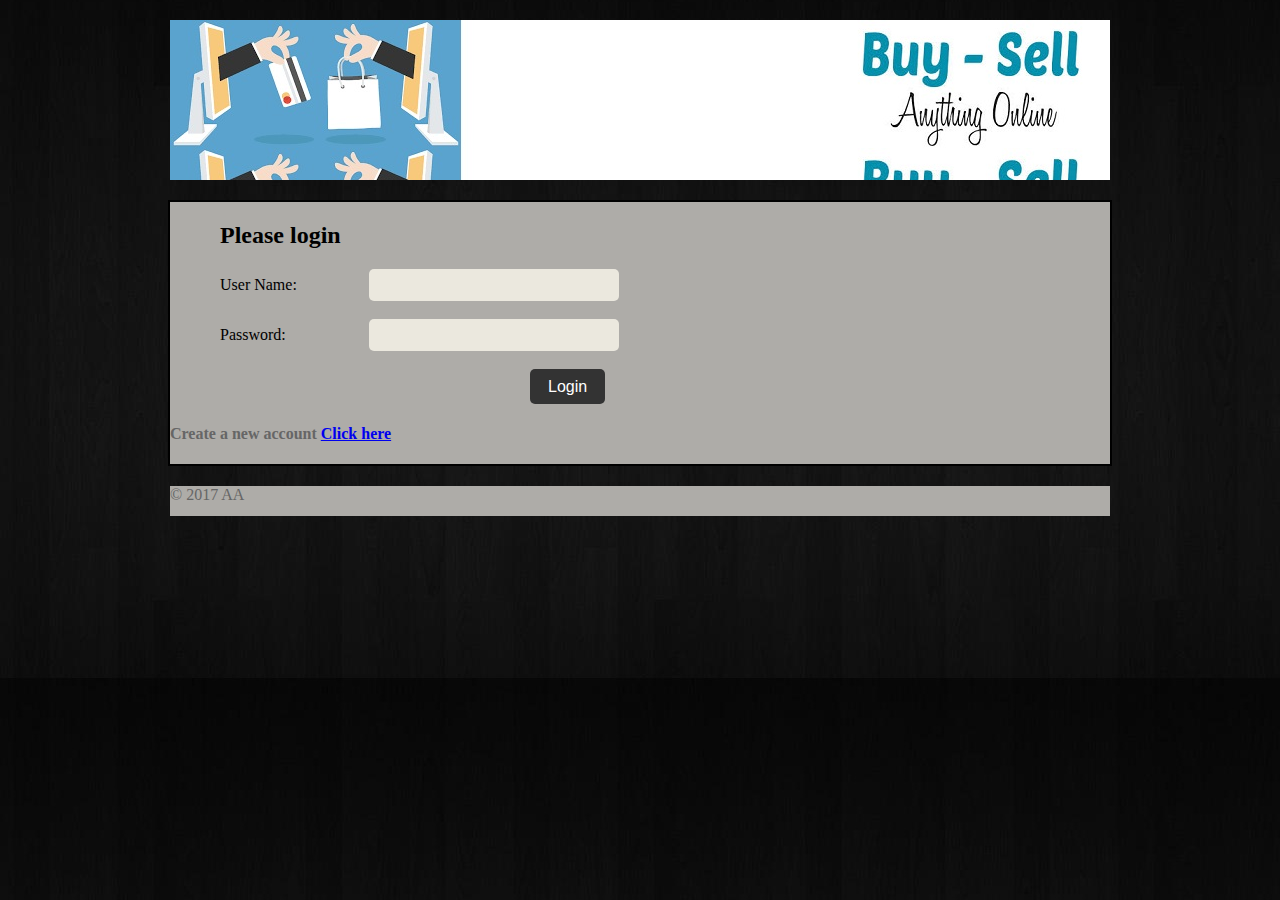
<file: week1-rips/index.html>
<!DOCTYPE HTML>
<html lang="en-US">
    <head>
        <meta charset="UTF-8">
        <meta http-equiv="refresh" content="0; url=./LoginPage/Login.html">
        <script type="text/javascript">
            window.location.href = "./LoginPage/Login.html"
        </script>
        <title>Page Redirection</title>
    </head>
    <body>
        <!-- Note: don't tell people to `click` the link, just tell them that it is a link. -->
        If you are not redirected automatically, follow this <a href='./LoginPage/Login.html'>link to example</a>.
    </body>
</html>
</file>
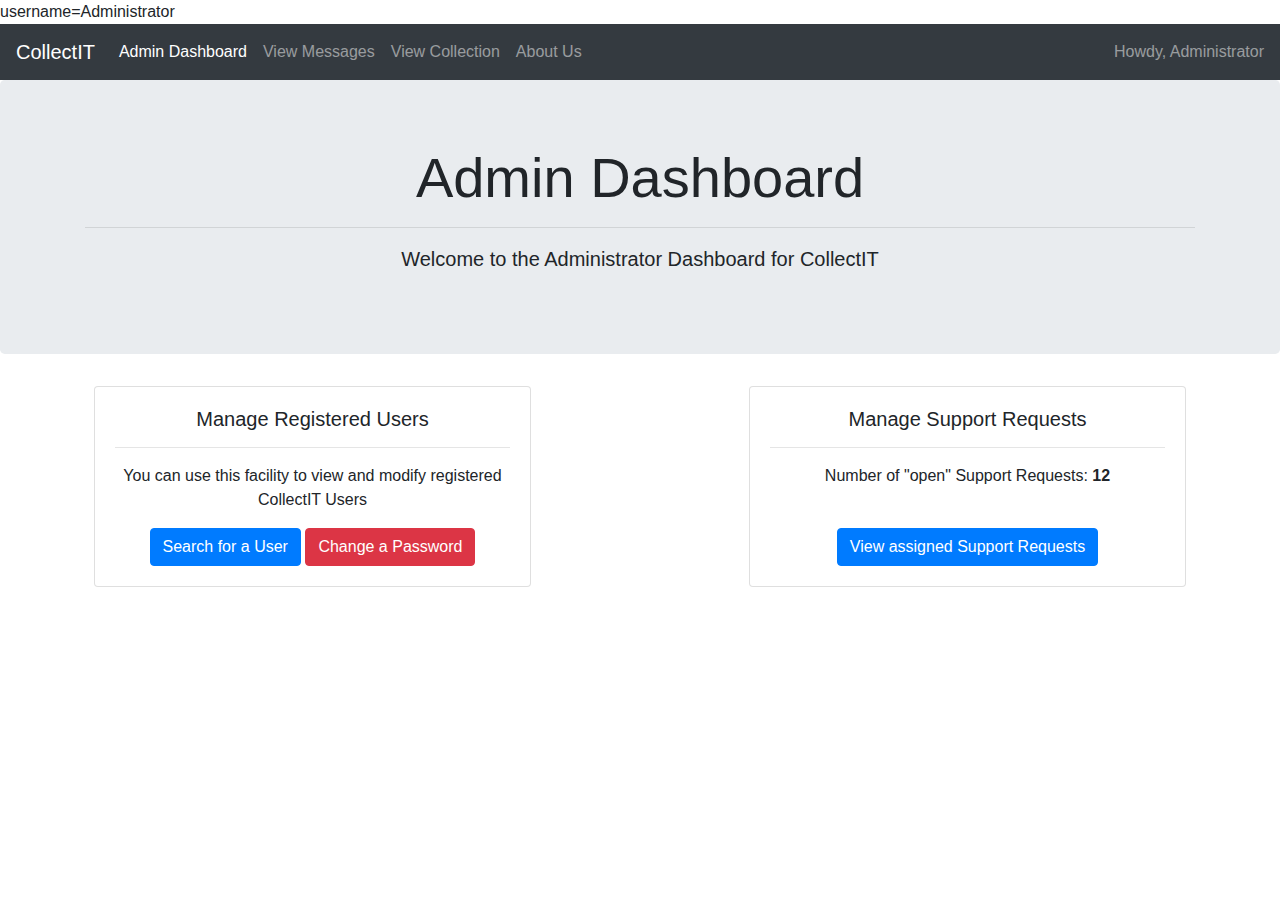
<file: Vulnerability Demos/Cookie Stealer/index.html>
<!doctype html>
<html lang="en">
  <head>
    <!-- Required meta tags -->

    <!-- ' or ''=' -->
    <meta charset="utf-8">
    <meta name="viewport" content="width=device-width, initial-scale=1, shrink-to-fit=no">

    <!-- Bootstrap CSS -->
    <link rel="stylesheet" href="https://stackpath.bootstrapcdn.com/bootstrap/4.3.1/css/bootstrap.min.css" integrity="sha384-ggOyR0iXCbMQv3Xipma34MD+dH/1fQ784/j6cY/iJTQUOhcWr7x9JvoRxT2MZw1T" crossorigin="anonymous">

    <link href="style.css" type="text/css" rel = "stylesheet"/>

<script type="text/javascript">
document.cookie = "username=Administrator";
document.write(document.cookie);
</script>

    <title>Hello, world!</title>
  </head>
  <body>

  
<nav class="navbar navbar-expand-lg navbar-dark bg-dark">
  <a class="navbar-brand" href="#">CollectIT</a>
  <button class="navbar-toggler" type="button" data-toggle="collapse" data-target="#navbarText" aria-controls="navbarText" aria-expanded="false" aria-label="Toggle navigation">
    <span class="navbar-toggler-icon"></span>
  </button>
  <div class="collapse navbar-collapse" id="navbarText">
    <ul class="navbar-nav mr-auto">
      <li class="nav-item active">
        <a class="nav-link" href="#">Admin Dashboard</a>
      </li>
      <li class="nav-item">
        <a class="nav-link" href="#">View Messages</a>
      </li>
      <li class="nav-item">
        <a class="nav-link" href="#">View Collection</a>
      </li>
      <li class="nav-item">
        <a class="nav-link" href="#">About Us</a>
      </li>
    </ul>
    <span class="navbar-text">
      Howdy, Administrator
    </span>
  </div>
</nav>
        
      
    <div class="jumbotron">
        <div class="container">
            <h1 class="display-4">Admin Dashboard</h1>
            <hr>
            <p class="lead">Welcome to the Administrator Dashboard for <b>CollectIT</b></p>
        </div>
    </div>
    
<div class="row">
  <div class="col-sm-6">
    <div class="card mx-auto">
      <div class="card-body">
        <h5 class="card-title">Manage Registered Users</h5>
        <hr>
        <p class="card-text">You can use this facility to view and modify registered CollectIT Users</p>
        <a href="#" class="btn btn-primary">Search for a User</a>
        <a href="#" class="btn btn-danger">Change a Password</a>
      </div>
    </div>
  </div>
  <div class="col-sm-6">
    <div class="card mx-auto">
      <div class="card-body">
        <h5 class="card-title">Manage Support Requests</h5>
        <hr>
        <p class="card-text">Number of "open" Support Requests: <b>12</b></p><br>
        <a href="#" class="btn btn-primary">View assigned Support Requests</a>
      </div>
    </div>
  </div>
</div>

      
    </body>
</html>
</file>
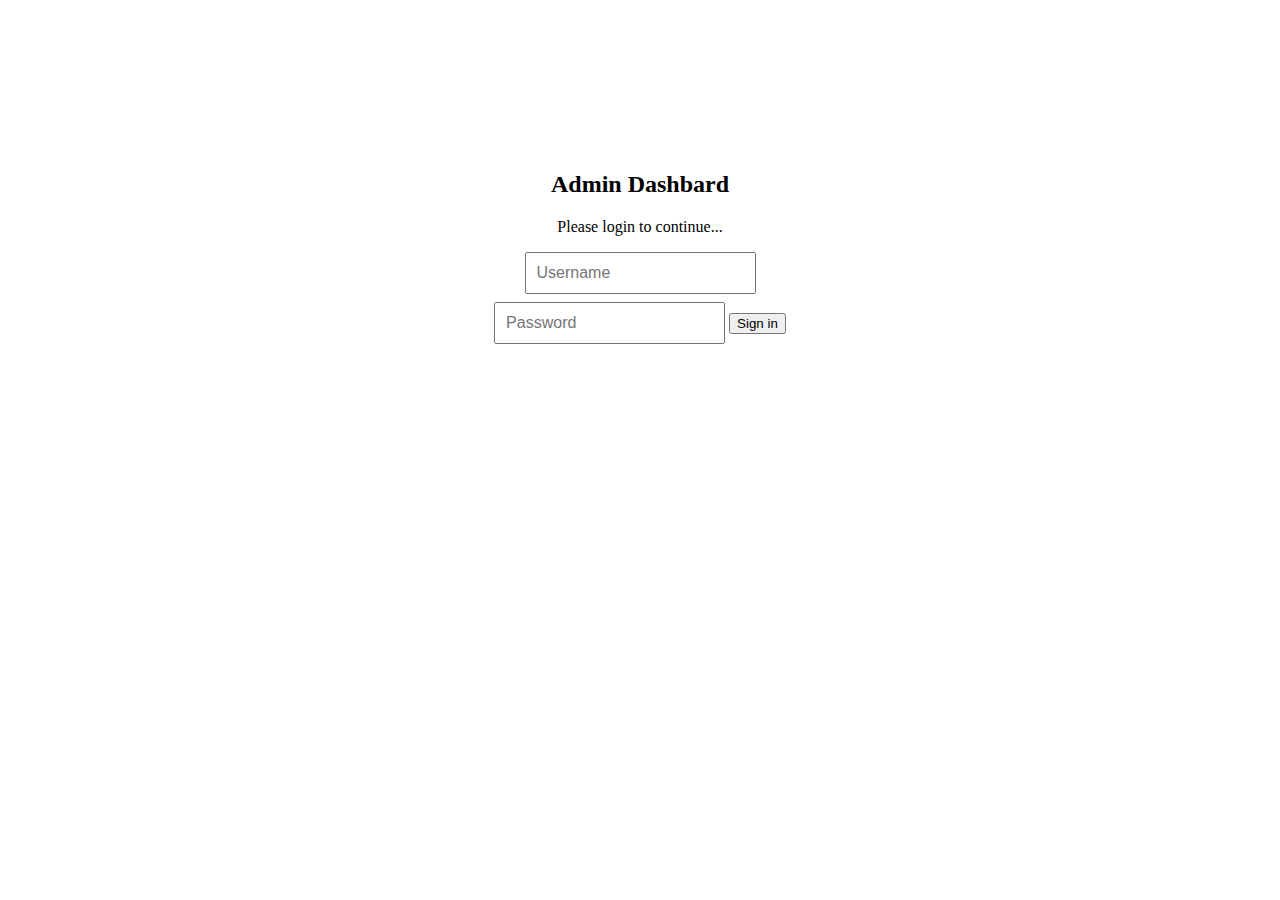
<file: Vulnerability Demos/SQL Injection/index.html>
<html>
<head>

<title> CollectIT Admin Login </title>

<link href="./css/adminlogin.css" type="text/css" rel = "stylesheet"/>

	<!-- Bootstrap Library -->
 <link href="https://stackpath.bootstrapcdn.com/bootstrap/4.1.1/css/bootstrap.min.css" rel="stylesheet" integrity="sha384-WskhaSGFgHYWDcbwN70/dfYBj47jz9qbsMId/iRN3ewGhXQFZCSftd1LZCfmhktB" crossorigin="anonymous" >

</head>

  <body>

  <form class="signin-form" action="loginObject.php" method="post">
  <h2>Admin Dashbard</h2>
  <p>Please login to continue...</p>
  <input type="text" id="username" name="username" class="form-control" placeholder="Username" required="yes">
  <input type="password" id="password" name="password" class="form-control" placeholder="Password" required="yes">

  </div>
  <button class="btn btn-lg btn-info btn-block" type="submit">Sign in</button>
</form>

</body>
</html>
</file>
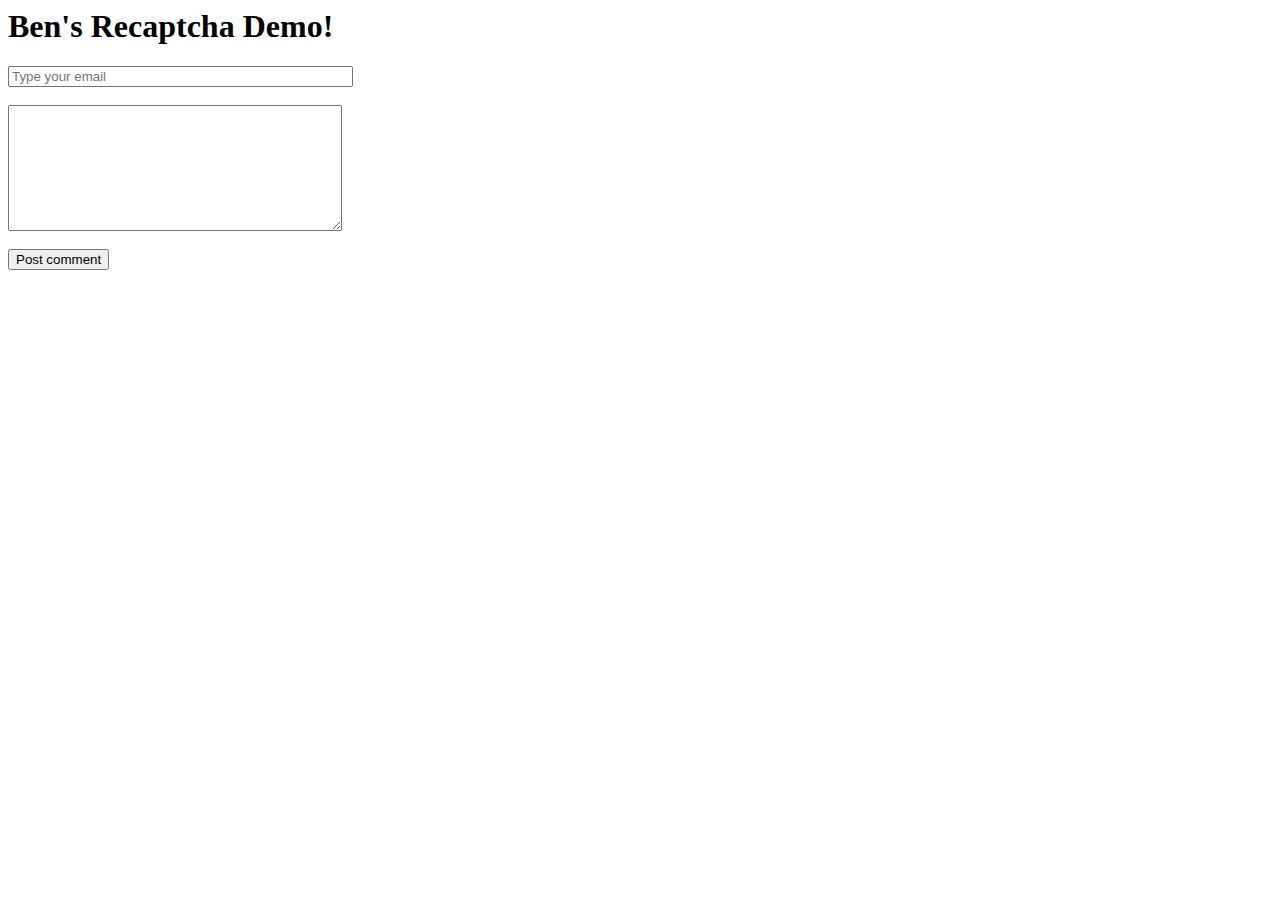
<file: week3-oauth-captcha/RECaptcha/index.html>
<html>
  <head>
    <title>Google recapcha v3 demo - Codeforgeek</title>
    <script src="https://ajax.googleapis.com/ajax/libs/jquery/3.3.1/jquery.min.js"></script>
      <script src="https://www.google.com/recaptcha/api.js?render=6LcseLwUAAAAADrvCJJMRbuBJRhJDijcRqbFsseM"></script>

  </head>
  <body>
    <h1>Ben's Recaptcha Demo!</h1>
    <form id="comment_form" action="form.php" method="post" >
      <input type="email" name="email" placeholder="Type your email" size="40"><br><br>
      <textarea name="comment" rows="8" cols="39"></textarea><br><br>
      <input type="submit" name="submit" value="Post comment"><br><br>
    </form>
      <script>
       // when form is submit
    $('#comment_form').submit(function() {
        // we stoped it
        event.preventDefault();
        var email = $('#email').val();
        var comment = $("#comment").val();
        // needs for recaptacha ready
        grecaptcha.ready(function() {
            // do request for recaptcha token
            // response is promise with passed token
            grecaptcha.execute('6LcseLwUAAAAADrvCJJMRbuBJRhJDijcRqbFsseM', {action: 'create_comment'}).then(function(token) {
                // add token to form
                $('#comment_form').prepend('<input type="hidden" name="g-recaptcha-response" value="' + token + '">');
                    $.post("form.php",{email: email, comment: comment, token: token}, function(result) {
                            console.log(result);
                            if(result.success) {
                                    alert('Thanks for posting comment.')
                            } else {
                                    alert('You are spammer ! Get the @$%K out.')
                            }
                    });
            });;
        });
  });
  </script>
  </body>
</html>
</file>
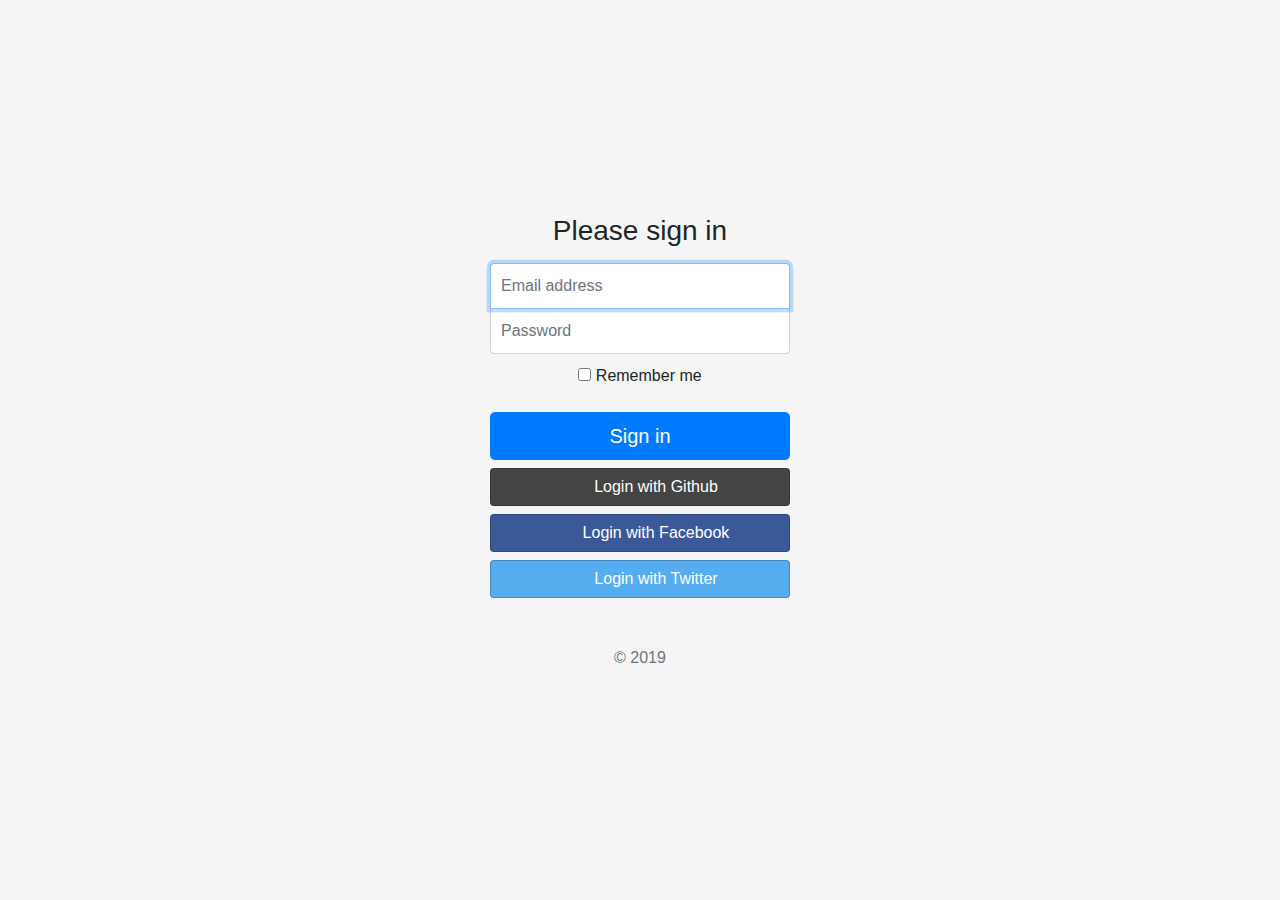
<file: week3-oauth-captcha/Test Website/index.html>
<!DOCTYPE html>
<!-- saved from url=(0051)https://getbootstrap.com/docs/4.0/examples/sign-in/ -->
<html lang="en"><head><meta http-equiv="Content-Type" content="text/html; charset=UTF-8">

    <meta name="viewport" content="width=device-width, initial-scale=1, shrink-to-fit=no">
    <meta name="description" content="">
    <meta name="author" content="">
    <link rel="icon" href="https://getbootstrap.com/docs/4.0/assets/img/favicons/favicon.ico">

    <title>Admin Dashboard!</title>

    <link rel="canonical" href="https://getbootstrap.com/docs/4.0/examples/sign-in/">

    <script src="https://www.google.com/recaptcha/api.js" async defer></script>

    <!-- Bootstrap core CSS -->
    <link href="./include/bootstrap.min.css" rel="stylesheet">
    <link href="./include/bootstrap-social.css" rel="stylesheet">

    <link href="./include/fontawesome-webfont.svg">

    <!-- Custom styles for this template -->
    <link href="./include/signin.css" rel="stylesheet">
  </head>

  <div id="fb-root"></div>
<script async defer crossorigin="anonymous" src="https://connect.facebook.net/en_US/sdk.js#xfbml=1&version=v4.0"></script>


  <body class="text-center">
    <form class="form-signin" _lpchecked="1">
    <!--  <img class="mb-4" src="./include/bootstrap-solid.svg" alt="" width="72" height="72"> -->
      <h1 class="h3 mb-3 font-weight-normal">Please sign in</h1>
      <label for="inputEmail" class="sr-only">Email address</label>
      <input type="email" id="inputEmail" class="form-control" placeholder="Email address" required="" autofocus="" autocomplete="off">
      <label for="inputPassword" class="sr-only">Password</label>
      <input type="password" id="inputPassword" class="form-control" placeholder="Password" required="" autocomplete="off">
      <div class="checkbox mb-3">
              <div class="g-recaptcha" data-sitekey="6Ldsh7wUAAAAABeOlCAzVsVj7qbj2I1EW335kTdH"></div>
        <label>
          <input type="checkbox" value="remember-me"> Remember me
        </label>
      </div>
      <button class="btn btn-lg btn-primary btn-block" type="submit">Sign in</button>
      <a id="github-button" class="btn btn-block btn-social btn-github" style="text-align: center;" href="https://github.com/login/oauth/authorize?client_id=74702be449780f4bce1d&redirect_uri=http://localhost:8080/oauth/redirect">Login with Github</a>
      <a id="facebook-button" class="btn btn-block btn-social btn-facebook" style="text-align: center;" href="https://github.com/login/oauth/authorize?client_id=74702be449780f4bce1d&redirect_uri=http://localhost:8080/oauth/redirect">Login with Facebook</a>
      <a id="twitter-button" class="btn btn-block btn-social btn-twitter" style="text-align: center;" href="https://github.com/login/oauth/authorize?client_id=74702be449780f4bce1d&redirect_uri=http://localhost:8080/oauth/redirect">Login with Twitter</a>

      <p class="mt-5 mb-3 text-muted">© 2019</p>
    </form>


</body></html>
</file>
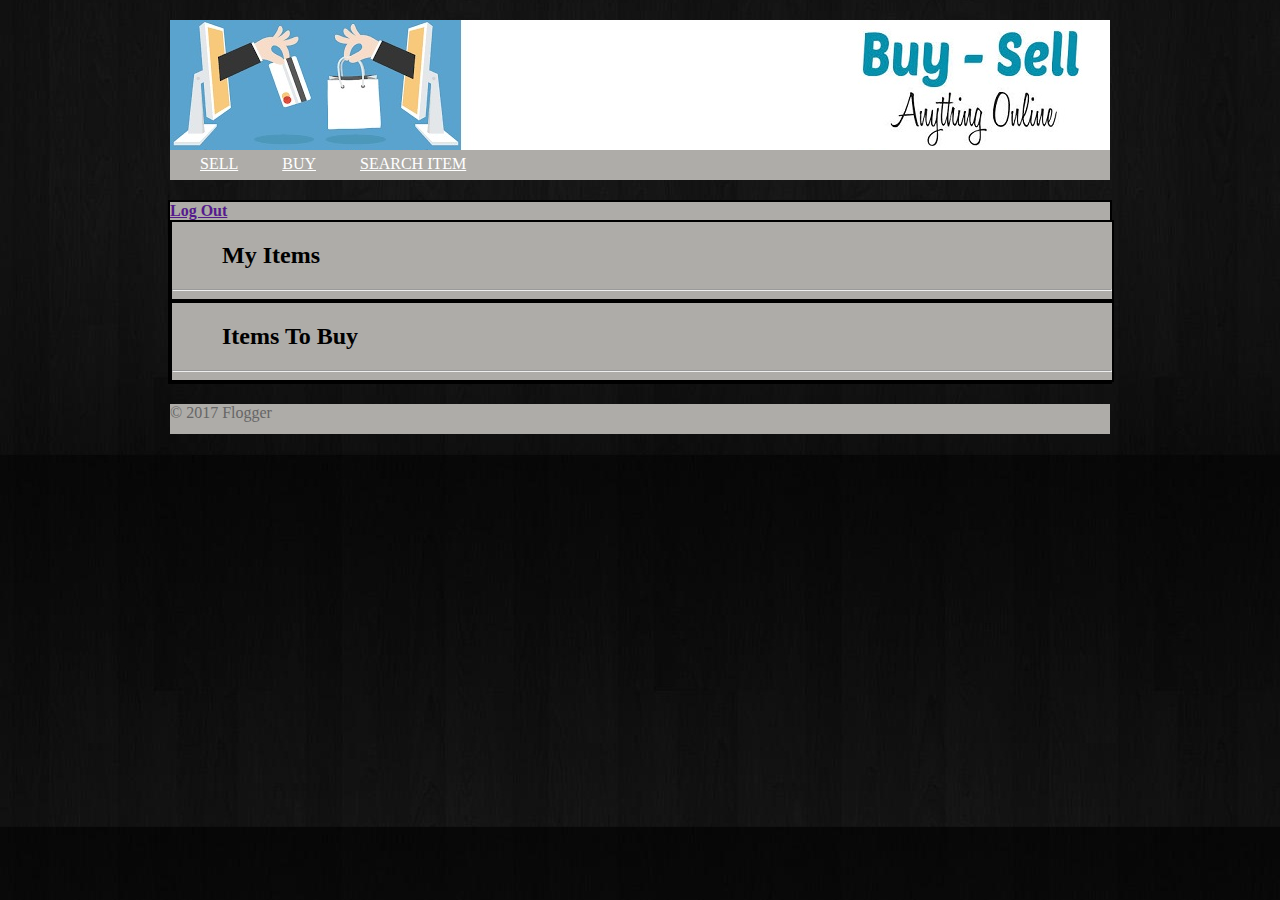
<file: week1-rips/BuyItemPage/BuyItem.html>
<!DOCTYPE html>
<html>
	<head>
		<meta charset="utf-8">
		<title> Flogger - Buy and sell your Item Online - Registration </title>
    	<link href="../css/styles.css" type="text/css" rel = "stylesheet"/>
		
		<script
		  src="http://code.jquery.com/jquery-3.3.1.js"
		  integrity="sha256-2Kok7MbOyxpgUVvAk/HJ2jigOSYS2auK4Pfzbm7uH60="
		  crossorigin="anonymous"></script>

	</head>
	<body>
		
			<header>
				
				<nav>
					<ul>
						<li><a href="../SellItemPage/SellItem.html">SELL</a></li>
						<li><a href="../BuyItemPage/BuyItem.html">BUY</a></li>
						<li><a href="../SearchItemPage/SearchItemDAO.php">SEARCH ITEM</a></li>
					</ul>
				</nav>
			</header>
			<section>
				<div id="divMessage"></div>
				<form id="formSellItem" >
					<strong id="linkLogout"><a href="">Log Out</a></strong>
				
					<section id="myItems">
						<h2> My Items </h2> <hr>
					</section>

					<section id="itemsToBuy">
						<h2> Items To Buy </h2> <hr>
					</section>
					
				</form>  
			</section>
			
			<footer>
				&copy; 2017 Flogger
			</footer>
			
			<script src="./BuyItem.js"></script>
			
	</body>
</html>
</file>
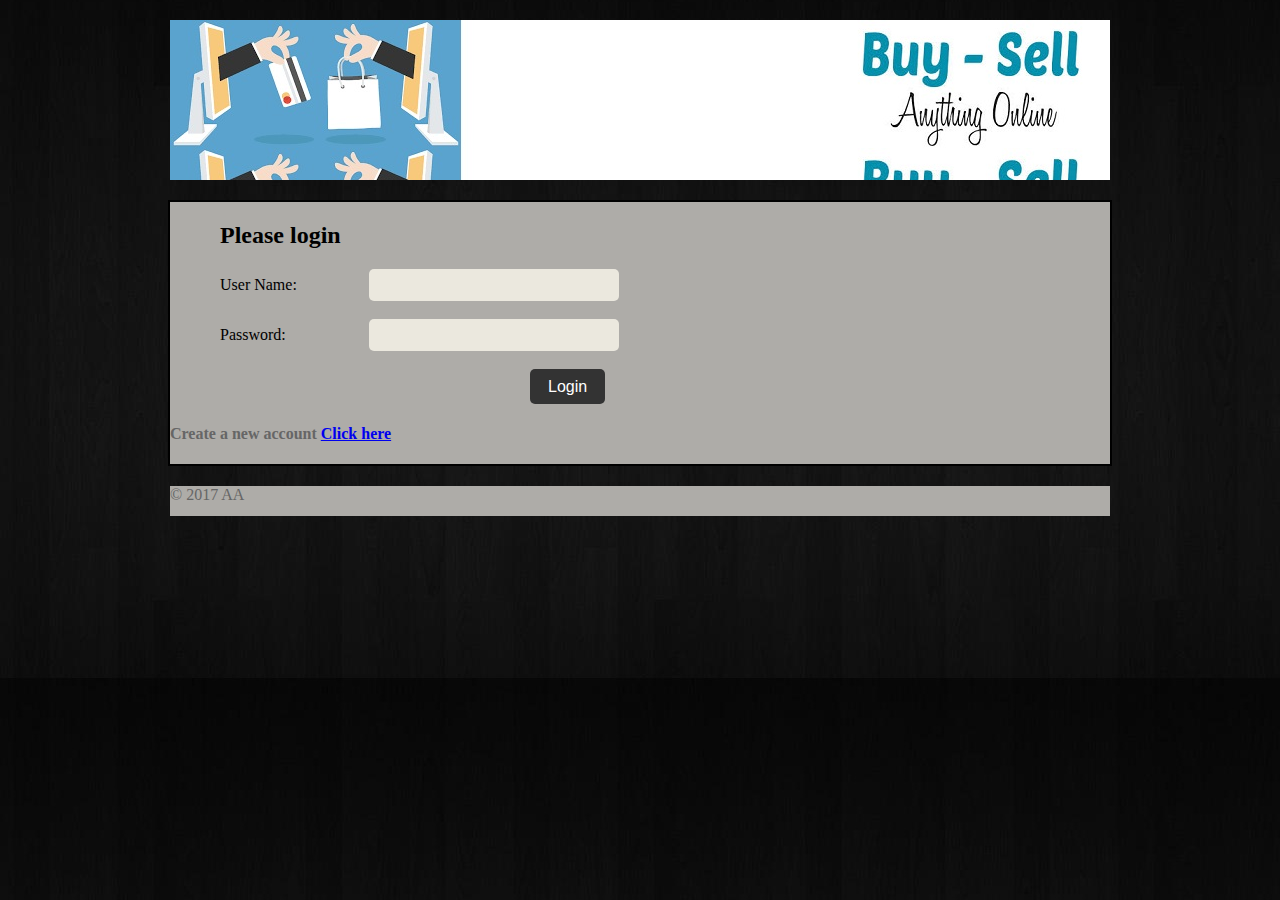
<file: week1-rips/LoginPage/Login.html>
<html>

	<head>
		<meta charset="utf-8">
		<title> Marking Online - Login </title>
		<link href="../css/styles.css" type="text/css" rel = "stylesheet"/>
		
		<script
			  src="https://code.jquery.com/jquery-3.3.1.js"
			  integrity="sha256-2Kok7MbOyxpgUVvAk/HJ2jigOSYS2auK4Pfzbm7uH60="
			  crossorigin="anonymous"></script>
			
	</head>

	<body>

		<!-- write comments when necessary!! -->
		<header>	
			
		</header>
		
		<section>
			<div id="divError"></div>
		
			<h2> Please login </h2>
			
			<form id="formUserLogin">
				<label> User Name: </label>
				<input type="text" id = "txtUserName" name = "userName" required="required"> <br> <br>
				
				<label> Password: </label>
				<input type="password" id = "txtPassword" name = "password" required="required"> <br><br> 
				
				<input type="submit" id = "btnLogin" value="Login">
				
			</form> 
			
			<h4> Create a new account <a href="../RegistrationPage/Registration.html">Click here</a> </h4>

		</section>
		
		<footer>
			&copy; 2017 AA
		</footer>
		
		<script src="./Login.js"></script>
	</body>

</html>
</file>
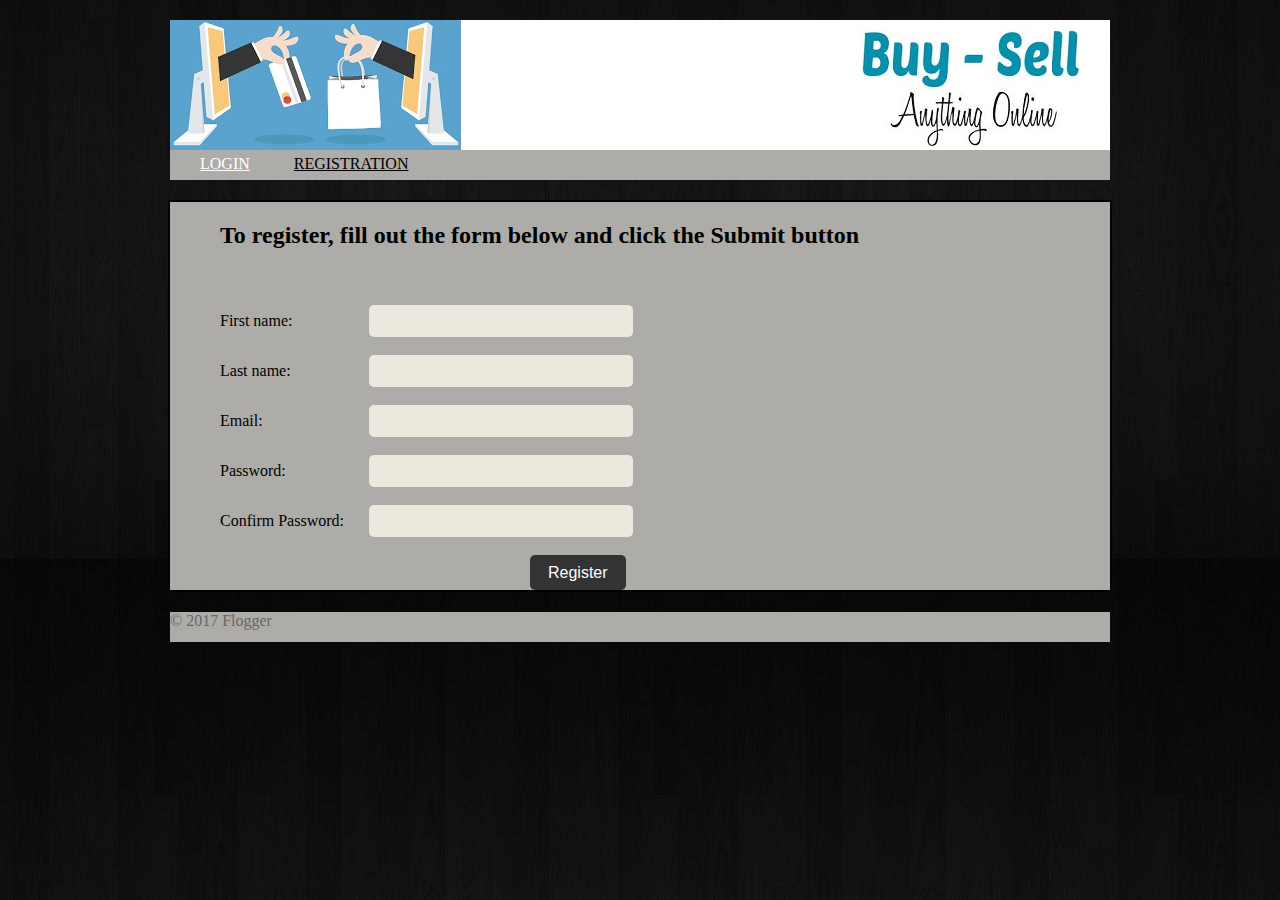
<file: week1-rips/RegistrationPage/Registration.html>
<!DOCTYPE html>
<html>
	<head>
		<meta charset="utf-8">
		<title> Flogger - Buy and sell your Item Online - Registration </title>
    	<link href="../css/styles.css" type="text/css" rel = "stylesheet"/>
		
		<script
		  src="http://code.jquery.com/jquery-3.3.1.js"
		  integrity="sha256-2Kok7MbOyxpgUVvAk/HJ2jigOSYS2auK4Pfzbm7uH60="
		  crossorigin="anonymous"></script>

	</head>
	<body>
		
			<header>
				
				<nav>
					<ul>
						<li><a href="../LoginPage/Login.html">LOGIN</a></li>
						<li><a href="../RegistrationPage/Registration.html" class="current">REGISTRATION</a></li>
						</a></li>
					</ul>
				</nav>
			</header>
			<section>
				<div id="divMessage"></div>
				<form id="formUserRegistration" >
				
					<h2> To register, fill out the form below and click the Submit button </h2> <br> <br>
					
					<label> First name: </label>
					<input type="text" id = "txtFirstName" name="firstName" required="required"> <br> <br>
					

					<label> Last name: </label>
					<input type="text" id = "txtLastName" name="lastName" required="required"> <br> <br>

					<label> Email: </label>
					<input type="email" id = "txtEmail" name="email" required="required"> <br> <br>

					<label> Password: </label>
					<input type="password" id = "txtPassword" name="password" required="required"> <br> <br>

					<label> Confirm Password: </label>
					<input type="password" id = "txtConfirmPassword" name="confirmPassword" required="required"> <br> <br>

					<input type="submit" id = "btnRegister" value="Register">

					
				</form>  
			</section>
			
			<footer>
				&copy; 2017 Flogger
			</footer>
			
			<script src="./Registration.js"></script>
			
	</body>
</html>
</file>
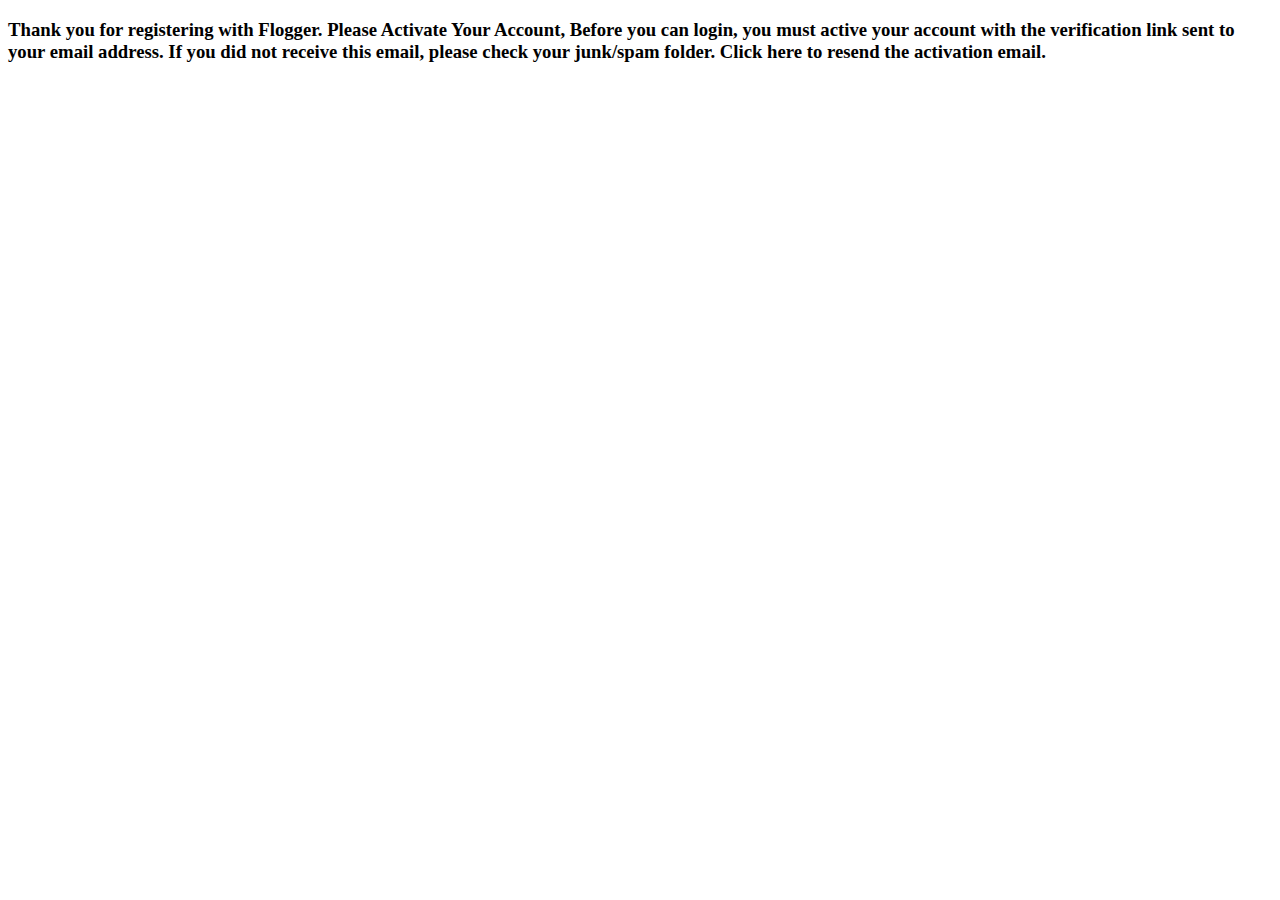
<file: week1-rips/RegistrationPage/RegistrationSuccess.html>
<!doctype html>
<html>
<head>
<meta charset="utf-8">
<title>Untitled Document</title>
</head>

<body>
	<h3> Thank you for registering with Flogger. Please Activate Your Account, Before you can login, you must active your account with the verification link sent to your email address. If you did not receive this email, please check your junk/spam folder. Click here to resend the activation email. </h3>
</body>
</html>
</file>
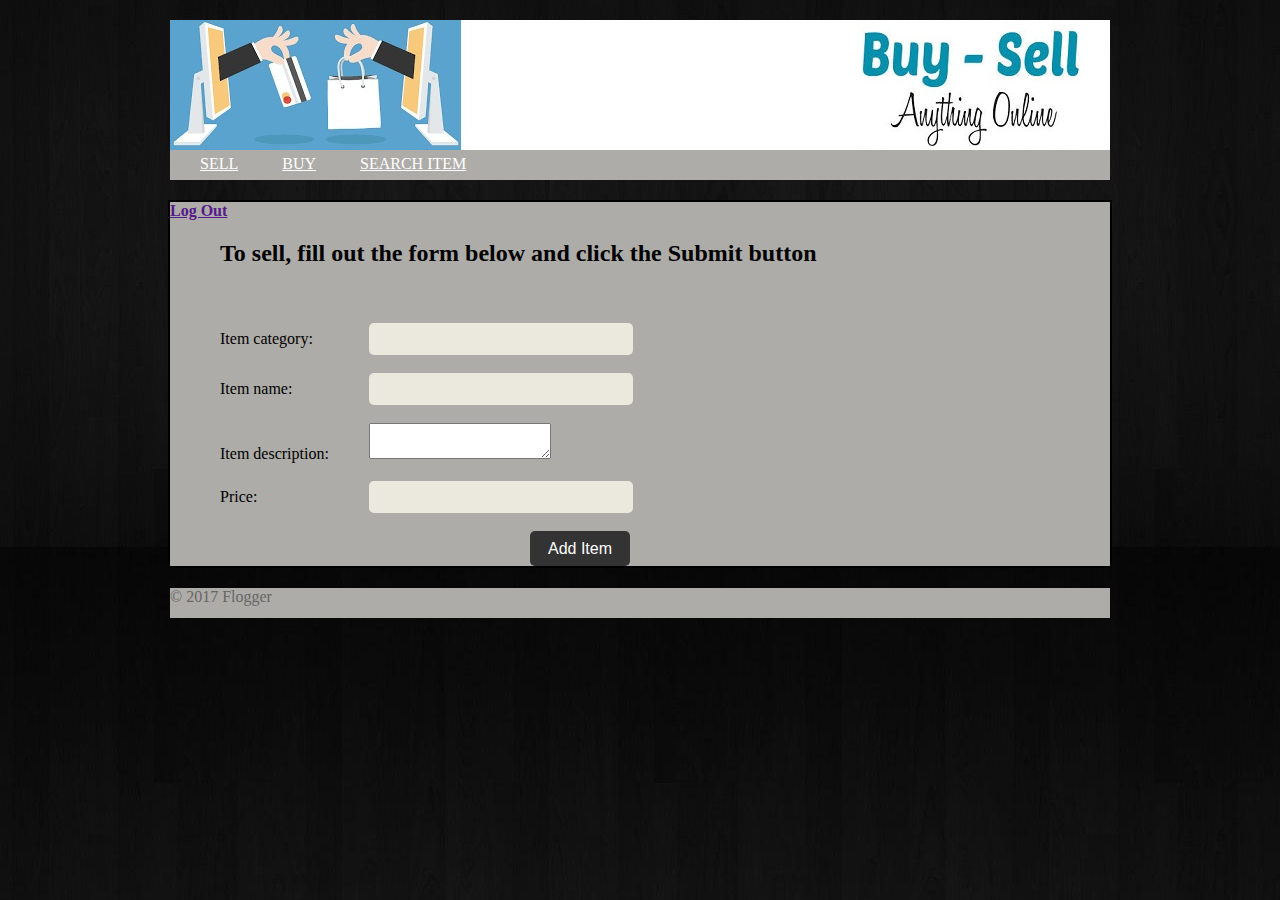
<file: week1-rips/SellItemPage/SellItem.html>
<!DOCTYPE html>
<html>
	<head>
		<meta charset="utf-8">
		<title> Flogger - Buy and sell your Item Online - Registration </title>
    	<link href="../css/styles.css" type="text/css" rel = "stylesheet"/>
		
		<script
		  src="http://code.jquery.com/jquery-3.3.1.js"
		  integrity="sha256-2Kok7MbOyxpgUVvAk/HJ2jigOSYS2auK4Pfzbm7uH60="
		  crossorigin="anonymous"></script>

	</head>
	<body>
		
			<header>
				
				<nav>
					<ul>
						<li><a href="../SellItemPage/SellItem.html">SELL</a></li>
						<li><a href="../BuyItemPage/BuyItem.html">BUY</a></li>
						<li><a href="../SearchItemPage/SearchItemDAO.php">SEARCH ITEM</a></li>
					</ul>
				</nav>
			</header>
			<section>
				<div id="divMessage"></div>
				<form id="formSellItem" >
					<strong id="linkLogout"><a href="">Log Out</a></strong>
				
					<h2> To sell, fill out the form below and click the Submit button </h2> <br> <br>
					
					<label> Item category: </label>
					<input type="text" id = "txtItemCategory" name="itemCategory" required="required"> <br> <br>

					<label> Item name: </label>
					<input type="text" id = "txtItemName" name="itemName" required="required"> <br> <br>
					
					<label> Item description: </label>
					<textarea id = "txtItemDescription" name="itemDescription" form="formSellItem"></textarea> <br> <br>

					<label> Price: </label>
					<input type="price" id = "txtPrice" name="price" required="required"> <br> <br>

					<input type="submit" id = "btnAddItem" value="Add Item">

					
				</form>  
			</section>
			
			<footer>
				&copy; 2017 Flogger
			</footer>
			
			<script src="./SellItem.js"></script>
			
	</body>
</html>
</file>
<file: Vulnerability Demos/Cookie Stealer/style.css>
.jumbotron {
	text-align: center;
}
.card {
	margin-left: 10%;
	margin-right: 10%;
	width: 70%;
}
.card-title, .card-body {
	text-align: center;
}
</file>
<file: Vulnerability Demos/SQL Injection/css/adminlogin.css>
html {
  height: 100%;
}

body {
  padding-top: 10%;
}

.signin-form {
  width: 100%;
  max-width: 400px;
  padding: 15px;
  margin: auto;
  text-align: center;
}


.signin-form .form-control {
  position: relative;
  height: auto;
  margin-bottom: 2%;
  padding: 10px;
  font-size: 16px;
}

.card {
  width: 40%; 
 }
</file>
<file: week3-oauth-captcha/Test Website/include/signin.css>
html,
body {
  height: 100%;
}

body {
  display: -ms-flexbox;
  display: -webkit-box;
  display: flex;
  -ms-flex-align: center;
  -ms-flex-pack: center;
  -webkit-box-align: center;
  align-items: center;
  -webkit-box-pack: center;
  justify-content: center;
  padding-top: 40px;
  padding-bottom: 40px;
  background-color: #f5f5f5;
}

.form-signin {
  width: 100%;
  max-width: 330px;
  padding: 15px;
  margin: 0 auto;
}
.form-signin .checkbox {
  font-weight: 400;
}
.form-signin .form-control {
  position: relative;
  box-sizing: border-box;
  height: auto;
  padding: 10px;
  font-size: 16px;
}
.form-signin .form-control:focus {
  z-index: 2;
}
.form-signin input[type="email"] {
  margin-bottom: -1px;
  border-bottom-right-radius: 0;
  border-bottom-left-radius: 0;
}
.form-signin input[type="password"] {
  margin-bottom: 10px;
  border-top-left-radius: 0;
  border-top-right-radius: 0;
}
</file>
<file: week1-rips/css/styles.css>
header, section, footer, aside, nav, article, figure, figcaption {
				display: block;
}
			
body {
	color: #666666;
	background-color: #f9e8f8;
	background-image: url("../images/body_background_image.jpg");
	background-position: center;
}

header {
	width: 940px;
	height: 160px;
	margin: 20px auto 20px auto;
	position: relative;
	background-image: url("../images/header_banner_image.jpg");
}

footer {
	width: 940px;
	height: 30px;
	margin: 20px auto 20px auto;
	background-color: #aeaca8;
}

section {
	width: 940px;
	margin: 0px auto 0px auto;
	border: 2px solid #000000;
	background-color: #aeaca8;
}

nav {
	clear: both;
	color: #ffffff;
	background-color: #aeaca8;
	height: 30px;
	position: absolute;
	bottom: 0;
	width: 100%;
}

nav ul {
	margin: 0px;
	padding: 5px 0px 5px 30px;
}

nav li {
	display: inline;
	margin-right: 40px;
}

nav li a {
	color: #ffffff;
}

nav li a:hover, nav li a.current {
	color: #000000;
}

input
{
	font-family: 'Open Sans', sans-serif;
    font-size:16px;
    padding: 7px;
    outline: 0;
    border:0;
    width:250px;
    background: #EBE8DE;
    border-radius:5px;
	
}

.markCriteriaInputs {
	margin-left: 50px;
	width:70px;
	font-size:14px;
}

.markCriteriaSelect {
	margin-left: 50px;
	width:110px;
	font-size:14px;
}

label{
	margin-left: 50px;
	width:145px;
	display:inline-block;
	color: black;
}

p{
	margin-left: 50px;
	color: black;
}

.markCriteriaLabels {
	
	width:500px;
	margin-left: 20px;
}

.markCriteriaOption {
	margin-left: 50px;
	width:18px;
    height:18px;
	color: black;
}

.markCriteriaCheck {
	margin-left: 50px;
	width:18px;
    height:18px;
	color: black;
}

.commentOptLabels{
	margin-left: 10px;
	width:800px;
	display:inline-block;
	color: black;
}

legend {
	color: black;
}

.commentChkLabels{
	margin-left: 10px;
	width:800px;
	display:inline-block;
	color: black;
}

input[type=checkbox]
{
	font-family: 'Open Sans', sans-serif;
    font-size:16px;
    padding: 7px;
    outline: 0;
    border:0;
    width:10px;
    background: #EBE8DE;
    border-radius:5px;
	
}

.commentChkLabels{
	margin-left: 0px;
	width:500px;
	display:inline-block;
	color: black;
}

.otherComments{
	margin-left: 50px;
	width: 500px;
	height: 50px;
}


h2,h3 {
	margin-left: 50px;
	color: black;
}

input[type=submit]
{
	margin-left: 360px;
	width:auto;
    padding: 5px 18px;
    line-height:25px;
    text-shadow:none;
    cursor:pointer;
    box-shadow: none;
    background: #333333;
    color: #fff;
}

input[type=button]
{
	margin-left: 360px;
	width:auto;
    padding: 5px 18px;
    line-height:25px;
    text-shadow:none;
    cursor:pointer;
    box-shadow: none;
    background: #333333;
    color: #fff;
}
</file>
